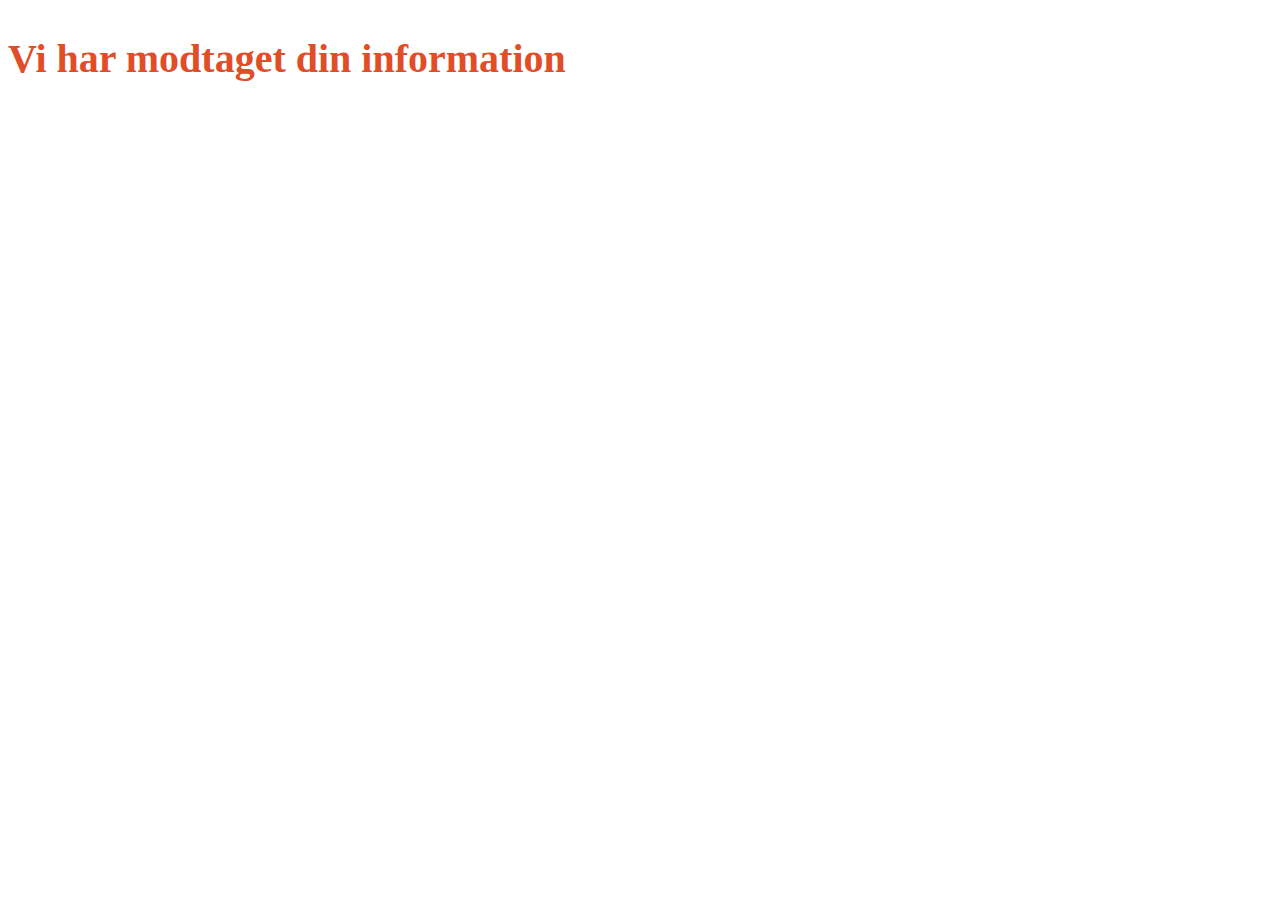
<file: landingpage.html>
<!DOCTYPE html>
<html>

<head>
    <meta charset="utf-8">
    <meta http-equiv="X-UA-Compatible" content="IE=edge">
    <title>Tak for din henvendelse</title>
    <meta name="viewport" content="width=device-width, initial-scale=1">
    <link rel="stylesheet" type="text/css" media="screen" href="css/main.css">
</head>

<body>
    <h1>Vi har modtaget din information</h1>
</body>

</html>
</file>
<file: css/main.css>
@charset "UTF-8";
@import '_imports/buttons.css';
@import '_imports/footer.css';
@import '_imports/forms.css';
@import '_imports/nav.css';
@import '_imports/slider.css';
@import '_imports/variables.css';

/* Extra small devices (portrait phones, less than 600px) */

/*******************************
 base styles
*******************************/
.index-body {
  background: var(--bg-color-white);
  font-family: var(--primary-font);
}

.product-body {
  background: var(--bg-color-white);
  font-family: var(--primary-font);
}

.contact-body {
  background: var(--bg-color-white);
  font-family: var(--primary-font);
}

/* headlines h1 / Page title headlines */
h1 {
  color: var(--accent-color-orange);
  margin-top: 35px;
  margin-bottom: 35px;
  font-size: 40px;
}

/* headlines h2 */
h2 {
  color: var(--accent-color-orange);
  padding-bottom: 0.5rem;
  margin-bottom: 5px;
  font-size: 24px;
}

/* headlines h4 */
h4 {
  font-size: 16px;
  color: var(--accent-color-brown);
}

p {
  font-size: 14px;
  padding: 20px;
  line-height: 1.5;
}

a {
  text-decoration: none;
}

/* bold text */
.bold {
  font-weight: bold;
}

/* button placement */
.button {
  margin-top: 20px;
  margin-bottom: 20px;
}

img {
  line-height: 0;
}

/* Produktinformation formatting */
ul li {
  line-height: 1.5rem;
}
/*******************************
 nav-mobile_import
*******************************/
.nav-mobile {
  font-family: var(--primary-font);
  text-align: right;
  padding: 1rem;
  background: var(--bg-color-bluegray-opacity);
  color: var(--text-color-white);
  position: -webkit-sticky;
  position: sticky;
  top: 0;
  z-index: 1;
}
/*******************************
index-header
*******************************/
.index-header {
  background: url('../images/toploader1.png');
  background-position: center;
  background-size: cover;
  background-repeat: no-repeat;
  height: 50vh;
}
/*******************************
 index-main
*******************************/
.index-main {
  width: 100%;
  background: #fff;
  display: flex;
  align-items: center;
}

.index-main-inner-wrap {
  max-width: 1000px;
  margin: auto;
  padding: 20px;
}

.product {
  border: 1px solid #ccc;
  text-align: center;
  padding: 40px;
}

.index-product-image {
  width: 50%;
}
/*******************************
 index-grid-area
*******************************/
.index-grid-area {
  max-width: 900px;
  margin: auto;
  padding: 20px;
  grid-gap: 20px;
  display: grid;
  grid-template-columns: 100%;
  grid-template-areas:
    'header'
    'sect1'
    'sect2'
    'sect3';
}

.grid-area-image {
  width: 100%;
  display: block;
}

header {
  grid-area: header;
}

section:nth-of-type(1) {
  grid-area: sect1;
}

section:nth-of-type(2) {
  grid-area: sect2;
}

section:nth-of-type(3) {
  grid-area: sect3;
}

section:nth-of-type(4) {
  grid-area: sect4;
}

section:nth-of-type(5) {
  grid-area: sect5;
}

@media only screen and (min-width: 600px) {
  .index-grid-area {
    display: grid;
    grid-template-columns: auto;
    grid-template-areas:
      'header header header'
      'sect1  sect2  sect3'
      'sect4  sect5  sect5';
  }
}
/*******************************
 product-header
*******************************/
.product-header h1 {
  text-align: center;
}
/*******************************
 produkt.html
*******************************/
.product-wrap {
  max-width: 1000px;
  margin: auto;
  margin-bottom: 120px;
  min-height: calc(100vh - 120px);
}

.product-image {
  width: 75%;
  padding: 45px;
}

.video {
  margin: 0 auto;
  width: 75%;
  height: auto;
}

.product-columns {
  display: grid;
  grid-template-columns: repeat(1fr);
  grid-template-rows: auto;
  grid-gap: 20px;
  margin: 0 20px;
  text-align: center;
}
/*******************************
 contact-header
*******************************/
.contact-header h1 {
  text-align: center;
}
/*******************************
 contact.html
*******************************/
.contact-wrap {
  max-width: 1000px;
  margin: auto;
  min-height: calc(100vh - 120px);

}

.contact-columns {
  display: grid;
  grid-template-columns: repeat(1fr);
  grid-template-rows: auto;
  grid-gap: 20px;
  margin: 0 20px;
  text-align: center;
}

.contact-image {
  width: 75%;
}
</file>
